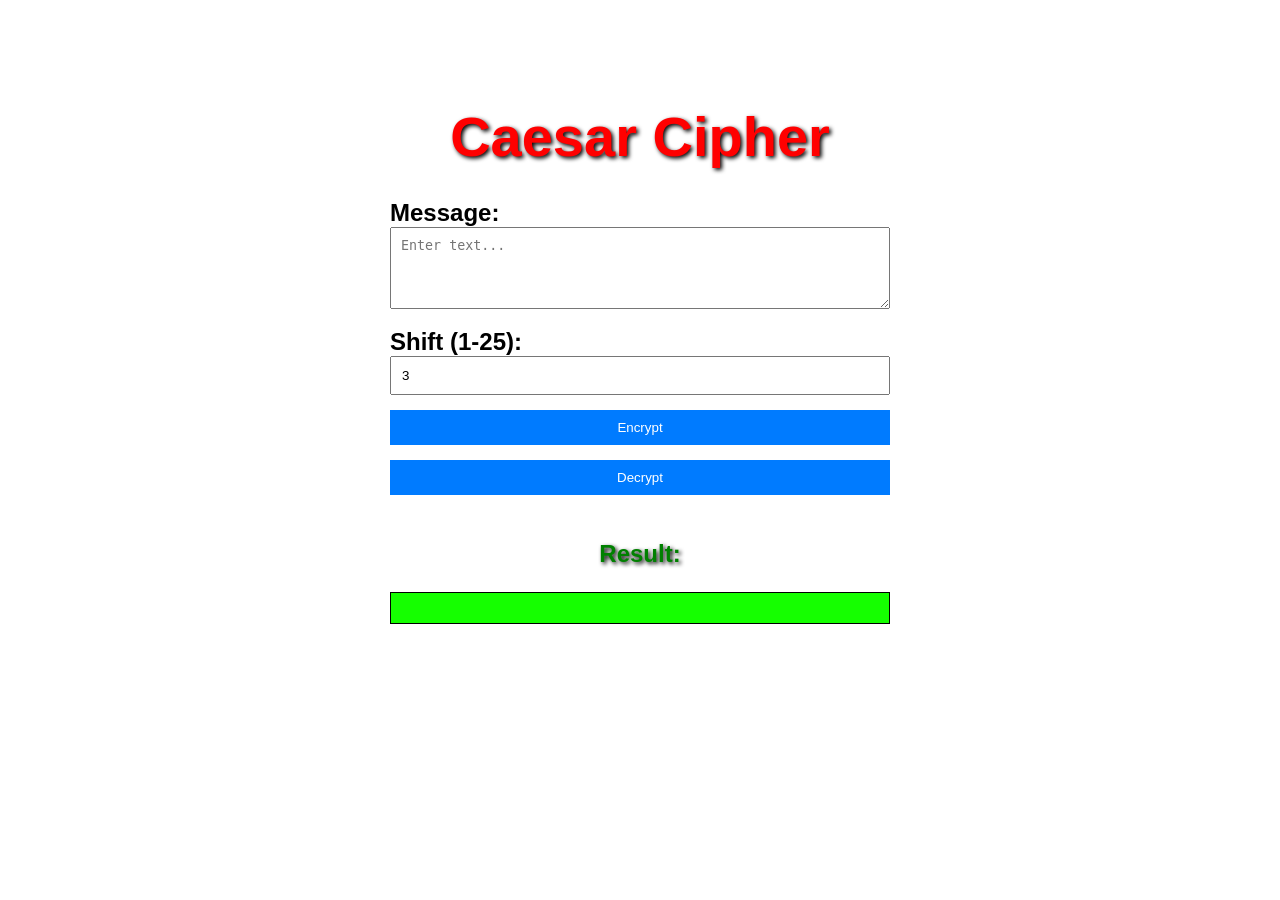
<file: index.html>
<!doctype html>
<html lang="en">
  <head>
    <meta charset="UTF-8" >
    <meta name="viewport" content="width=device-width, initial-scale=1.0" >
    <title>Caesar Cipher Tool</title>
    <script src="app.js"></script>
    <link rel="stylesheet" href="style.css" >
  </head>
  <body>
    <div class="container">
      <h2>Caesar Cipher</h2>

      <label>Message:</label>
      <textarea id="plaintext" rows="4" placeholder="Enter text..."></textarea>

      <label>Shift (1-25):</label>
      <input type="number" id="shift" value="3" min="1" max="25" >

      <button onclick="processCipher(true)">Encrypt</button>
      <button onclick="processCipher(false)">Decrypt</button>

      <h3>Result:</h3>
      <div id="output"></div>
    </div>
  </body>
</html>
</file>
<file: style.css>
h2 {
  text-align: center;
  color: red;
  text-shadow: 2px 2px 4px #000000;
  font-size: 3.5rem;
  margin-bottom: 30px;
}

label {
  font-weight: bold;
  color: black;
  font-size: 1.5rem;
}

h3 {
  color: green;
  text-shadow: 2px 2px 4px #000000;
  margin-top: 30px;
  font-size: 1.5rem;
  text-align: center;
}

body {
  font-family: sans-serif;
  padding: 50px;
  background-image: url("https://t3.ftcdn.net/jpg/02/88/32/38/240_F_288323894_l5xJ33TYl393mfF2GMgA2ECOiGztrN7T.jpg");
  background-size: cover;
  background-position: 50% 50%;
  background-attachment: fixed;
}

.container {
  max-width: 500px;
  margin: 0 auto;
}

textarea:hover {
  background-color: lightgray;
}
input:hover {
  background-color: lightgray;
}
button:hover {
  background-color: green;
}

textarea,
input,
button {
  width: 100%;
  margin-bottom: 15px;
  padding: 10px;
  box-sizing: border-box;
}

button {
  cursor: pointer;
  background-color: #007bff;
  color: white;
  border: none;
}

#output {
  padding: 15px;
  background-color: rgb(21, 255, 0);
  border: 1px solid black;
  word-wrap: break-word;
}
</file>
